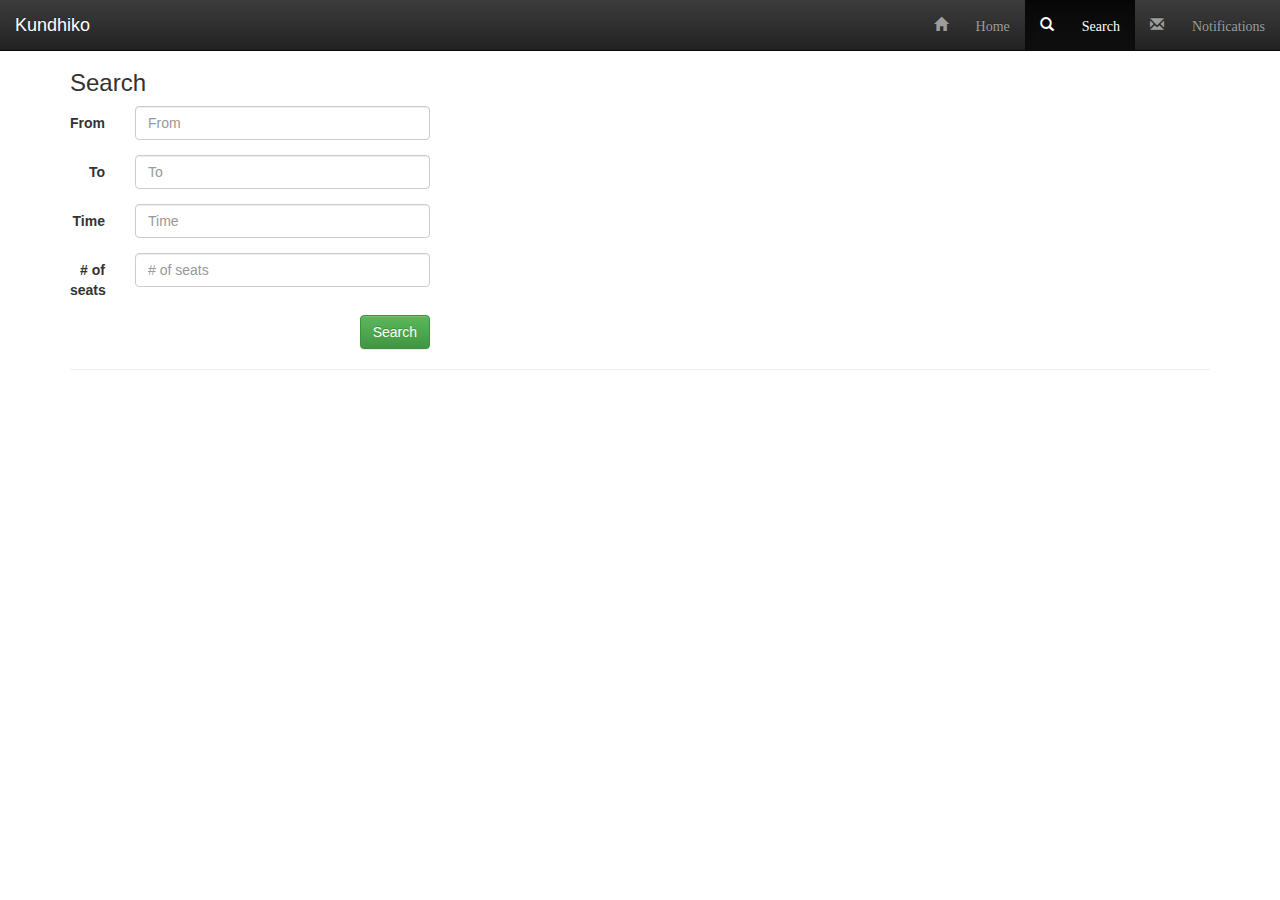
<file: result.html>
﻿<!doctype html>
<!--[if lt IE 7]>      <html class="no-js lt-ie9 lt-ie8 lt-ie7" lang=""> <![endif]-->
<!--[if IE 7]>         <html class="no-js lt-ie9 lt-ie8" lang=""> <![endif]-->
<!--[if IE 8]>         <html class="no-js lt-ie9" lang=""> <![endif]-->
<!--[if gt IE 8]><!--> <html class="no-js" lang=""> <!--<![endif]-->
    <head>
        <meta charset="utf-8">
        <meta http-equiv="X-UA-Compatible" content="IE=edge,chrome=1">
        <title></title>
        <meta name="description" content="">
        <meta name="viewport" content="width=device-width, initial-scale=1">
        <link rel="apple-touch-icon" href="apple-touch-icon.png">

        <link rel="stylesheet" href="css/bootstrap.min.css">
        <style>
            body {
                padding-top: 50px;
                padding-bottom: 20px;
            }
        </style>
        <link rel="stylesheet" href="css/bootstrap-theme.min.css">
        <link rel="stylesheet" href="css/main.css">

        <script src="js/vendor/modernizr-2.8.3-respond-1.4.2.min.js"></script>
    </head>
    <body>
        <!--[if lt IE 8]>
            <p class="browserupgrade">You are using an <strong>outdated</strong> browser. Please <a href="http://browsehappy.com/">upgrade your browser</a> to improve your experience.</p>
        <![endif]-->
    <nav class="navbar navbar-inverse navbar-fixed-top">
            <div class="container-fluid">
            <!-- Brand and toggle get grouped for better mobile display -->
            <div class="navbar-header">
                <button type="button" class="navbar-toggle collapsed" data-toggle="collapse" data-target="#bs-example-navbar-collapse-1" aria-expanded="false">
                <span class="sr-only">Toggle navigation</span>
                <span class="icon-bar"></span>
                <span class="icon-bar"></span>
                <span class="icon-bar"></span>
                </button>
                <a class="navbar-brand" href="#">Kundhiko</a>
            </div>

            <!-- Collect the nav links, forms, and other content for toggling -->
            <div class="collapse navbar-collapse" id="bs-example-navbar-collapse-1">
                <ul class="nav navbar-nav  navbar-right">
                <li><a href="/index.html"><i class="glyphicon glyphicon-home">&#160;&#160;Home</i></a></li>
                <li  class="active"><a href="/search.html"><i class="glyphicon glyphicon-search">&#160;&#160;Search</i></a></li>
                <li><a href="/notification.html"><i class="glyphicon glyphicon-envelope">&#160;&#160;Notifications</i></a></li>
                </ul>                
            </div><!-- /.navbar-collapse -->
            </div><!-- /.container-fluid -->
        </nav>
                    
    <div class="container">
        <!-- Example row of columns -->
        <div class="row">
            <div class="col-md-4">
                <h3>Search</h3>
                <form class="form-horizontal">

                    <div class="form-group">
                        <label for="txtFromAddress" class="col-sm-2 control-label hidden-xs">From</label>
                        <div class="col-sm-10">
                            <input name="txtFromAddress" type="text" placeholder="From" class="form-control">
                        </div>
                        <input name="txtFromStreet" type="hidden" class="form-control">
                        <input name="txtFromCity" type="hidden" class="form-control">
                        <input name="txtFromState" type="hidden" class="form-control">
                        <input name="txtFromZip" type="hidden" class="form-control">
                    </div>

                    <div class="form-group">
                        <label for="txtToAddress" class="col-sm-2 control-label hidden-xs">To</label>
                        <div class="col-sm-10">
                            <input name="txtToAddress" type="text" placeholder="To" class="form-control">
                        </div>
                        <input name="txtToStreet" type="hidden" class="form-control">
                        <input name="txtToCity" type="hidden" class="form-control">
                        <input name="txtToState" type="hidden" class="form-control">
                        <input name="txtToZip" type="hidden" class="form-control">
                    </div>

                    <div class="form-group">
                        <label for="txtStartDateTime" class="col-sm-2 control-label hidden-xs">Time</label>
                        <div class="col-sm-10">
                            <input name="txtStartDateTime" type="text" placeholder="Time" class="form-control">
                        </div>
                    </div>

                    <div class="form-group">
                        <label for="txtNoOfPassengers" class="col-sm-2 control-label hidden-xs"># of seats</label>
                        <div class="col-sm-10">
                            <input name="txtNoOfSeats" type="text" placeholder="# of seats" class="form-control">
                        </div>
                    </div>

                    <button type="submit" class="btn btn-success pull-right">Search</button>
                </form>
            </div>
        </div>

        <hr>
    </div> <!-- /container -->        
        


        <script src="//ajax.googleapis.com/ajax/libs/jquery/1.11.2/jquery.min.js"></script>
        <script>window.jQuery || document.write('<script src="js/vendor/jquery-1.11.2.min.js"><\/script>')</script>

        <script src="js/vendor/bootstrap.min.js"></script>

        <script src="js/main.js"></script>

    </body>
</html>
</file>
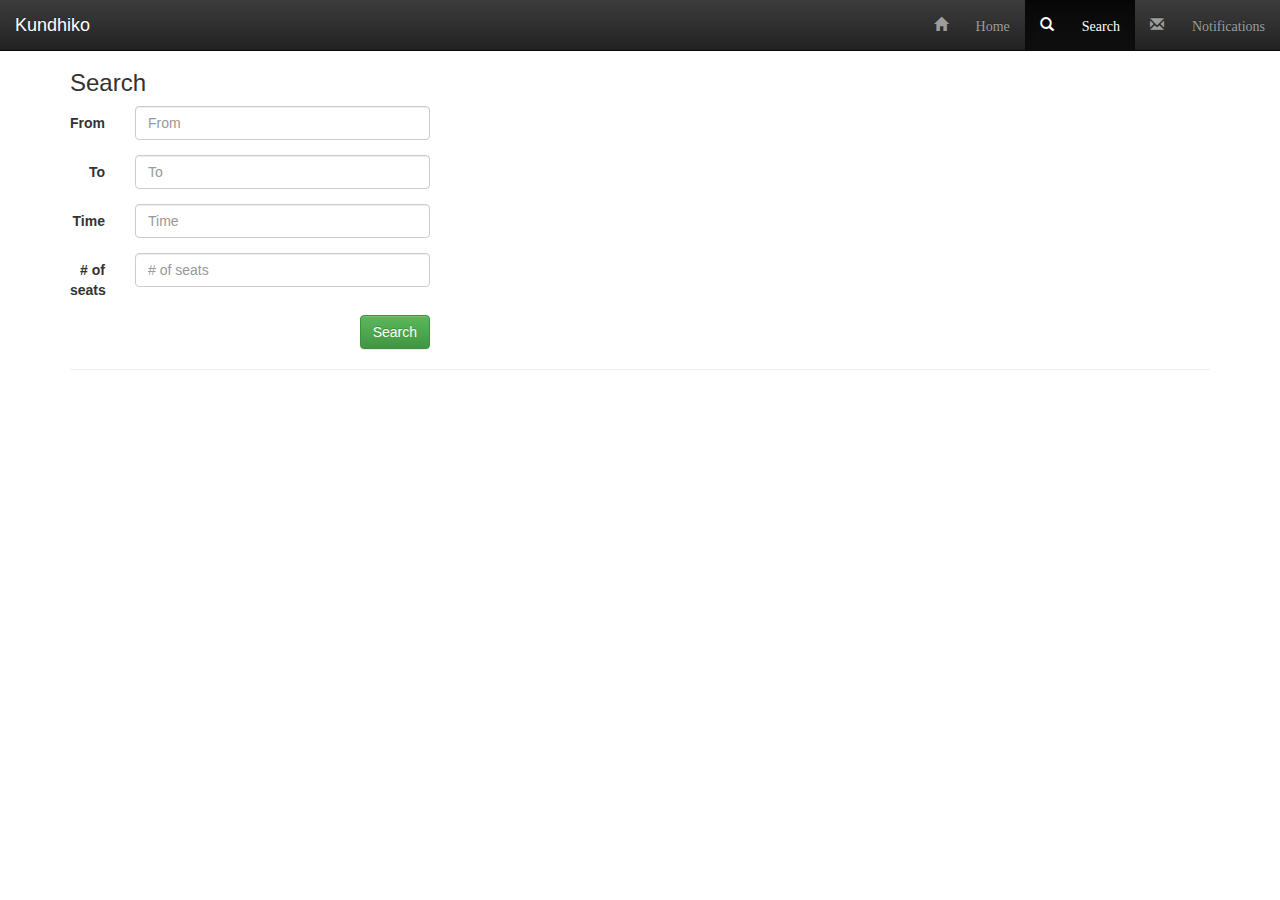
<file: search.html>
﻿<!doctype html>
<!--[if lt IE 7]>      <html class="no-js lt-ie9 lt-ie8 lt-ie7" lang=""> <![endif]-->
<!--[if IE 7]>         <html class="no-js lt-ie9 lt-ie8" lang=""> <![endif]-->
<!--[if IE 8]>         <html class="no-js lt-ie9" lang=""> <![endif]-->
<!--[if gt IE 8]><!--> <html class="no-js" lang=""> <!--<![endif]-->
    <head>
        <meta charset="utf-8">
        <meta http-equiv="X-UA-Compatible" content="IE=edge,chrome=1">
        <title></title>
        <meta name="description" content="">
        <meta name="viewport" content="width=device-width, initial-scale=1">
        <link rel="apple-touch-icon" href="apple-touch-icon.png">

        <link rel="stylesheet" href="css/bootstrap.min.css">
        <style>
            body {
                padding-top: 50px;
                padding-bottom: 20px;
            }
        </style>
        <link rel="stylesheet" href="css/bootstrap-theme.min.css">
        <link rel="stylesheet" href="css/main.css">

        <script src="js/vendor/modernizr-2.8.3-respond-1.4.2.min.js"></script>
    </head>
    <body>
        <!--[if lt IE 8]>
            <p class="browserupgrade">You are using an <strong>outdated</strong> browser. Please <a href="http://browsehappy.com/">upgrade your browser</a> to improve your experience.</p>
        <![endif]-->
    <nav class="navbar navbar-inverse navbar-fixed-top">
            <div class="container-fluid">
            <!-- Brand and toggle get grouped for better mobile display -->
            <div class="navbar-header">
                <button type="button" class="navbar-toggle collapsed" data-toggle="collapse" data-target="#bs-example-navbar-collapse-1" aria-expanded="false">
                <span class="sr-only">Toggle navigation</span>
                <span class="icon-bar"></span>
                <span class="icon-bar"></span>
                <span class="icon-bar"></span>
                </button>
                <a class="navbar-brand" href="#">Kundhiko</a>
            </div>

            <!-- Collect the nav links, forms, and other content for toggling -->
            <div class="collapse navbar-collapse" id="bs-example-navbar-collapse-1">
                <ul class="nav navbar-nav  navbar-right">
                <li><a href="/index.html"><i class="glyphicon glyphicon-home">&#160;&#160;Home</i></a></li>
                <li  class="active"><a href="/search.html"><i class="glyphicon glyphicon-search">&#160;&#160;Search</i></a></li>
                <li><a href="/notification.html"><i class="glyphicon glyphicon-envelope">&#160;&#160;Notifications</i></a></li>
                </ul>                
            </div><!-- /.navbar-collapse -->
            </div><!-- /.container-fluid -->
        </nav>
                    
    <div class="container">
        <!-- Example row of columns -->
        <div class="row">
            <div class="col-md-4">
                <h3>Search</h3>
                <form class="form-horizontal">

                    <div class="form-group">
                        <label for="txtFromAddress" class="col-sm-2 control-label hidden-xs">From</label>
                        <div class="col-sm-10">
                            <input name="txtFromAddress" type="text" placeholder="From" class="form-control">
                        </div>
                        <input name="txtFromStreet" type="hidden" class="form-control">
                        <input name="txtFromCity" type="hidden" class="form-control">
                        <input name="txtFromState" type="hidden" class="form-control">
                        <input name="txtFromZip" type="hidden" class="form-control">
                    </div>

                    <div class="form-group">
                        <label for="txtToAddress" class="col-sm-2 control-label hidden-xs">To</label>
                        <div class="col-sm-10">
                            <input name="txtToAddress" type="text" placeholder="To" class="form-control">
                        </div>
                        <input name="txtToStreet" type="hidden" class="form-control">
                        <input name="txtToCity" type="hidden" class="form-control">
                        <input name="txtToState" type="hidden" class="form-control">
                        <input name="txtToZip" type="hidden" class="form-control">
                    </div>

                    <div class="form-group">
                        <label for="txtStartDateTime" class="col-sm-2 control-label hidden-xs">Time</label>
                        <div class="col-sm-10">
                            <input name="txtStartDateTime" type="text" placeholder="Time" class="form-control">
                        </div>
                    </div>

                    <div class="form-group">
                        <label for="txtNoOfPassengers" class="col-sm-2 control-label hidden-xs"># of seats</label>
                        <div class="col-sm-10">
                            <input name="txtNoOfSeats" type="text" placeholder="# of seats" class="form-control">
                        </div>
                    </div>

                    <button type="submit" class="btn btn-success pull-right">Search</button>
                </form>
            </div>
        </div>

        <hr>
    </div> 
        


        <script src="//ajax.googleapis.com/ajax/libs/jquery/1.11.2/jquery.min.js"></script>
        <script>window.jQuery || document.write('<script src="js/vendor/jquery-1.11.2.min.js"><\/script>')</script>

        <script src="js/vendor/bootstrap.min.js"></script>

        <script src="js/main.js"></script>

    </body>
</html>
</file>
<file: css/main.css>
/* ==========================================================================
   Author's custom styles
   ========================================================================== */

.EnetUI-PadAll
{
    padding: 10px;
}
.EnetUI-PadAll-Small
{
    padding: 5px;
}
.EnetUI-PadAll-Small-XX
{
    padding: 3px;
}
.EnetUI-PadAll-Large
{
    padding: 15px;
}
.EnetUI-PadAll-Large-XX
{
    padding: 25px;
}

.EnetUI-PadTop
{
    padding-top: 10px;
}
.EnetUI-PadTop-Small
{
    padding-top: 5px;
}
.EnetUI-PadTop-Small-XX
{
    padding-top: 3px;
}
.EnetUI-PadTop-Large
{
    padding-top: 15px;
}
.EnetUI-PadTop-Large-XX
{
    padding-top: 25px;
}

.EnetUI-PadBottom
{
    padding-bottom: 10px;
}
.EnetUI-PadBottom-Small
{
    padding-bottom: 5px;
}
.EnetUI-PadBottom-Small-XX
{
    padding-bottom: 3px;
}
.EnetUI-PadBottom-Large
{
    padding-bottom: 15px;
}
.EnetUI-PadBottom-Large-XX
{
    padding-bottom: 25px;
}

.EnetUI-PadLeft
{
    padding-left: 10px;
}
.EnetUI-PadLeft-Small
{
    padding-left: 5px;
}
.EnetUI-PadLeft-Small-XX
{
    padding-left: 3px;
}
.EnetUI-PadLeft-Large
{
    padding-left: 15px;
}
.EnetUI-PadLeft-Large-XX
{
    padding-left: 25px;
}

.EnetUI-PadRight
{
    padding-right: 10px;
}
.EnetUI-PadRight-Small
{
    padding-right: 5px;
}
.EnetUI-PadRight-Small-XX
{
    padding-right: 3px;
}
.EnetUI-PadRight-Large
{
    padding-right: 15px;
}
.EnetUI-PadRight-Large-XX
{
    padding-right: 25px;
}
.EnetUI-Margin-Small
{
    margin:10px
}
.EnetUI-Margin-Small-XX
{
    margin:5px
}
.EnetUI-Margin-Large
{
    margin:20px 
}
.EnetUI-Margin-Large-XX
{
    margin:25px
}
.EnetUI-Margin-Large-NoTop
{
    margin:0px 20px 20px 20px
}
</file>
